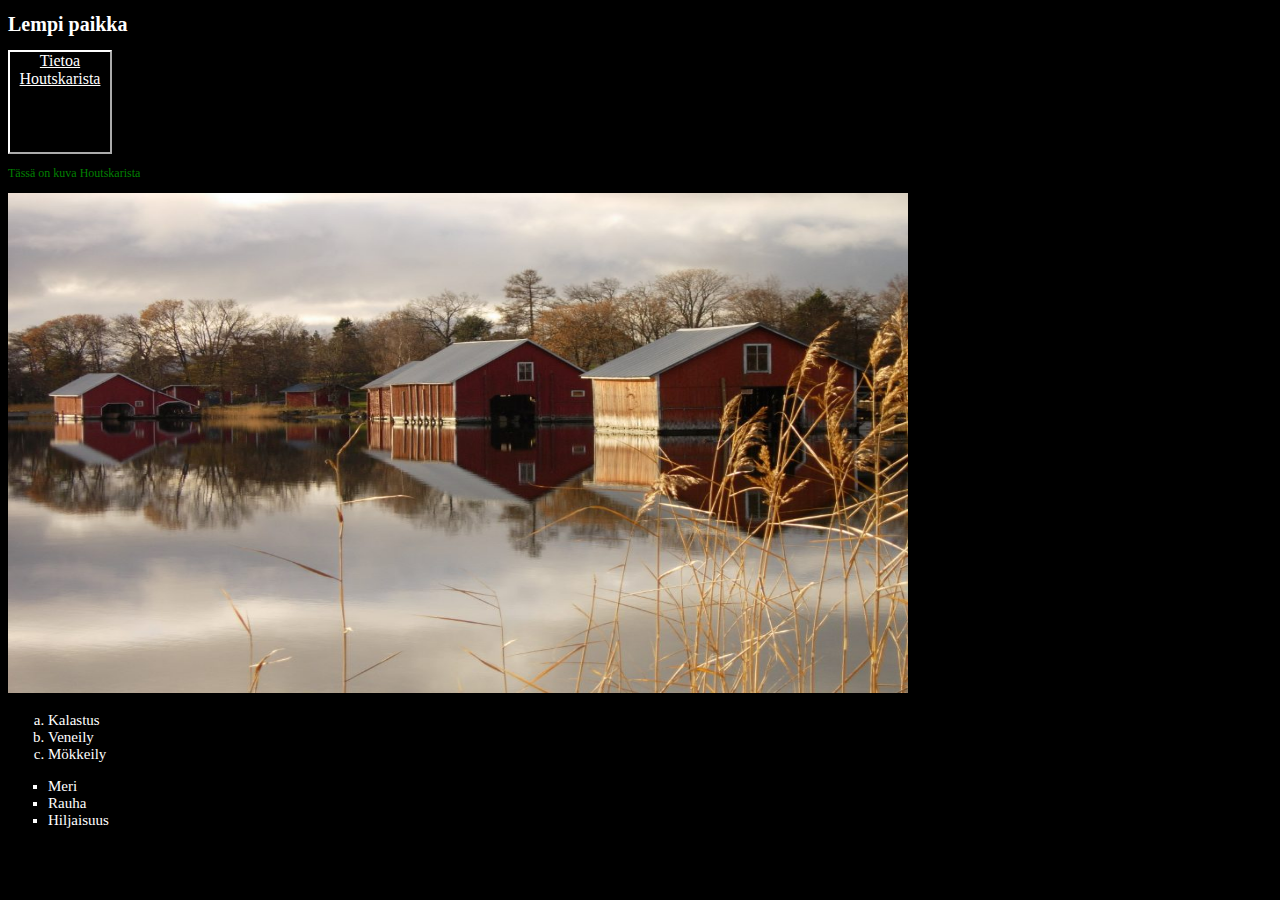
<file: index.html>
<!DOCTYPE html>
<html>
<head>
<link rel="stylesheet"  href="mystyle.css">
<style>

<title>Niken h&ouml;pin&ouml;it&auml;</title>
</style>
</head>
<body>

<h1>Lempi paikka</h1>
<div class="myDiv">
<a href="https://visithoutskar.fi/">Tietoa Houtskarista</a>
    </div>

<p>Tässä on kuva Houtskarista</p>
    
<picture>
<img src="houtskar.jpg" alt="houtskar"  width="900" height="500"
     </picture>

<ol class="abc">
    <li>Kalastus</li>
    <li>Veneily</li>
    <li>Mökkeily</li>
</ol>
    
<ul class="square">
    <li>Meri</li>
    <li>Rauha</li>
    <li>Hiljaisuus</li>
</ul>

</body>
</html>
</file>
<file: mystyle.css>
body {
    background-color:black;
}

h1   {font-size: 20px; color:white}
a   {color:white}
p   {font-size: 12px;color:green}

.myDiv {
    border: 2px outset white;
    background-color:black;
    text-align: center;
    height: 100px;
    width: 100px;
}



.abc {list-style-type: lower-alpha; color:white; font-size: 15px;}
.square {list-style-type: square; color:white; font-size: 15px;}
</file>
